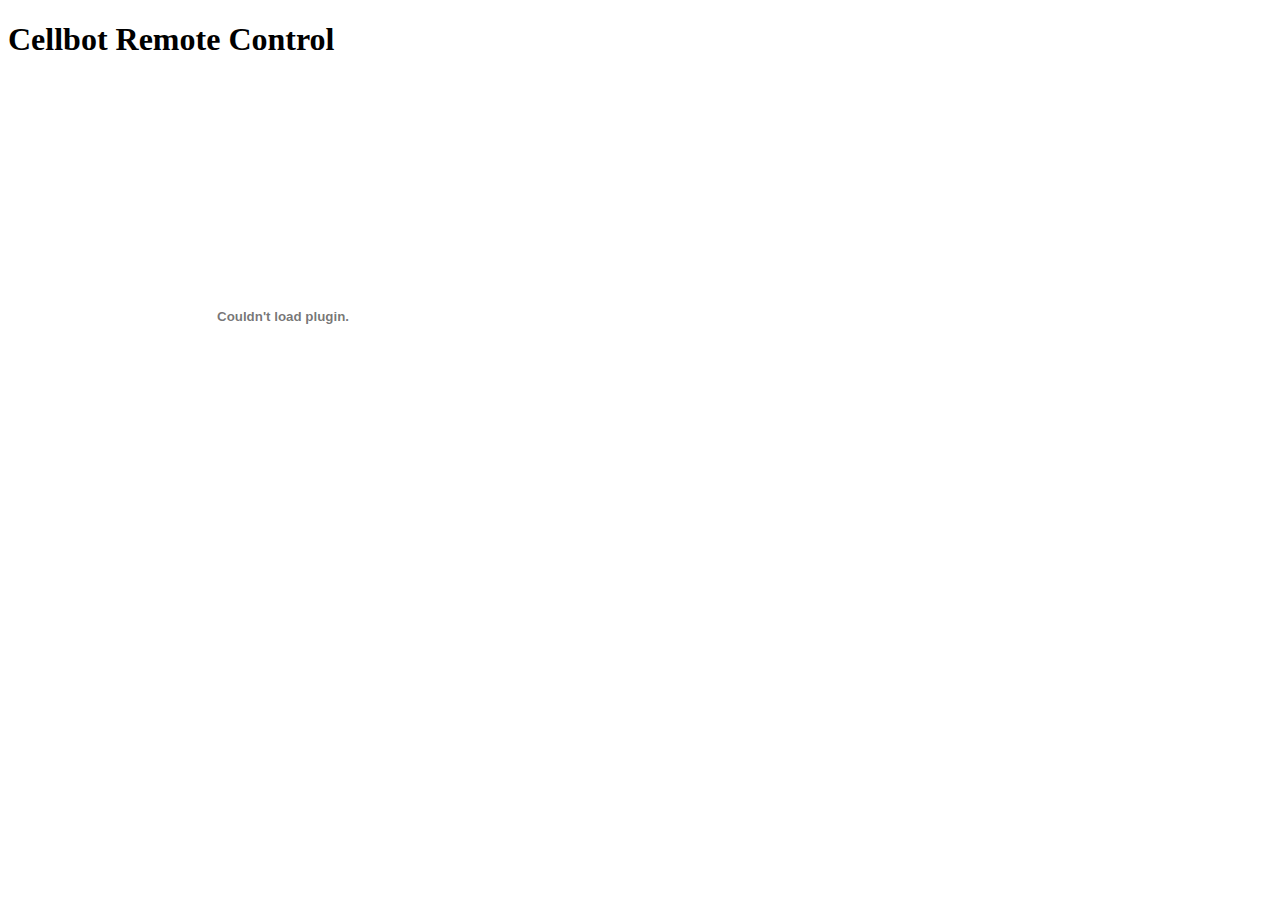
<file: cellbots/remote_control/web_client/video_streaming_plus_chat.html>
<!---
# Licensed under the Apache License, Version 2.0 (the "License"); you may not
# use this file except in compliance with the License. You may obtain a copy of
# the License at
#
# http://www.apache.org/licenses/LICENSE-2.0
#
# Unless required by applicable law or agreed to in writing, software
# distributed under the License is distributed on an "AS IS" BASIS, WITHOUT
# WARRANTIES OR CONDITIONS OF ANY KIND, either express or implied. See the
# License for the specific language governing permissions and limitations under
# the License.
#
# See http://www.cellbots.com for more information
--->
<!DOCTYPE html PUBLIC "-//W3C//DTD XHTML 1.0 Transitional//EN" "http://www.w3.org/TR/xhtml1/DTD/xhtml1-transitional.dtd">
<html xmlns="http://www.w3.org/1999/xhtml">
<head>
<meta http-equiv="Content-Type" content="text/html; charset=utf-8" />
<title>Cellbot Remote Control</title>
</head>

<body>

<h1>Cellbot Remote Control</h1>

<div style="float:left;">
<!-- Be sure to enter your Bambuser user name in two place in the code below --->
<object id="bplayer" classid="clsid:D27CDB6E-AE6D-11cf-96B8-444553540000" width="550" height="474">
<embed name="bplayer" src="http://static.bambuser.com/r/player.swf?username=YOUR_USER_NAME" type="application/x-shockwave-flash" width="550" height="474" allowfullscreen="true" allowscriptaccess="always" wmode="opaque"></embed>
<param name="movie" value="http://static.bambuser.com/r/player.swf?username=YOUR_USER_NAME"></param>
<param name="allowfullscreen" value="true"></param><param name="allowscriptaccess" value="always"></param>
<param name="wmode" value="opaque"></param></object></div>

<div>
<!--- This is the standard Google Talk Gadget for web pages --->
<script src="http://www.gmodules.com/ig/ifr?url=http://hosting.gmodules.com/ig/gadgets/file/102561716148301006345/googletalk.xml&amp;synd=open&amp;w=320&amp;h=550&amp;title=&amp;border=%23ffffff%7C0px%2C1px+solid+%23004488%7C0px%2C1px+solid+%23005599%7C0px%2C1px+solid+%230077BB%7C0px%2C1px+solid+%230088CC&amp;output=js"></script>
</div>

</body>
</html>
</file>
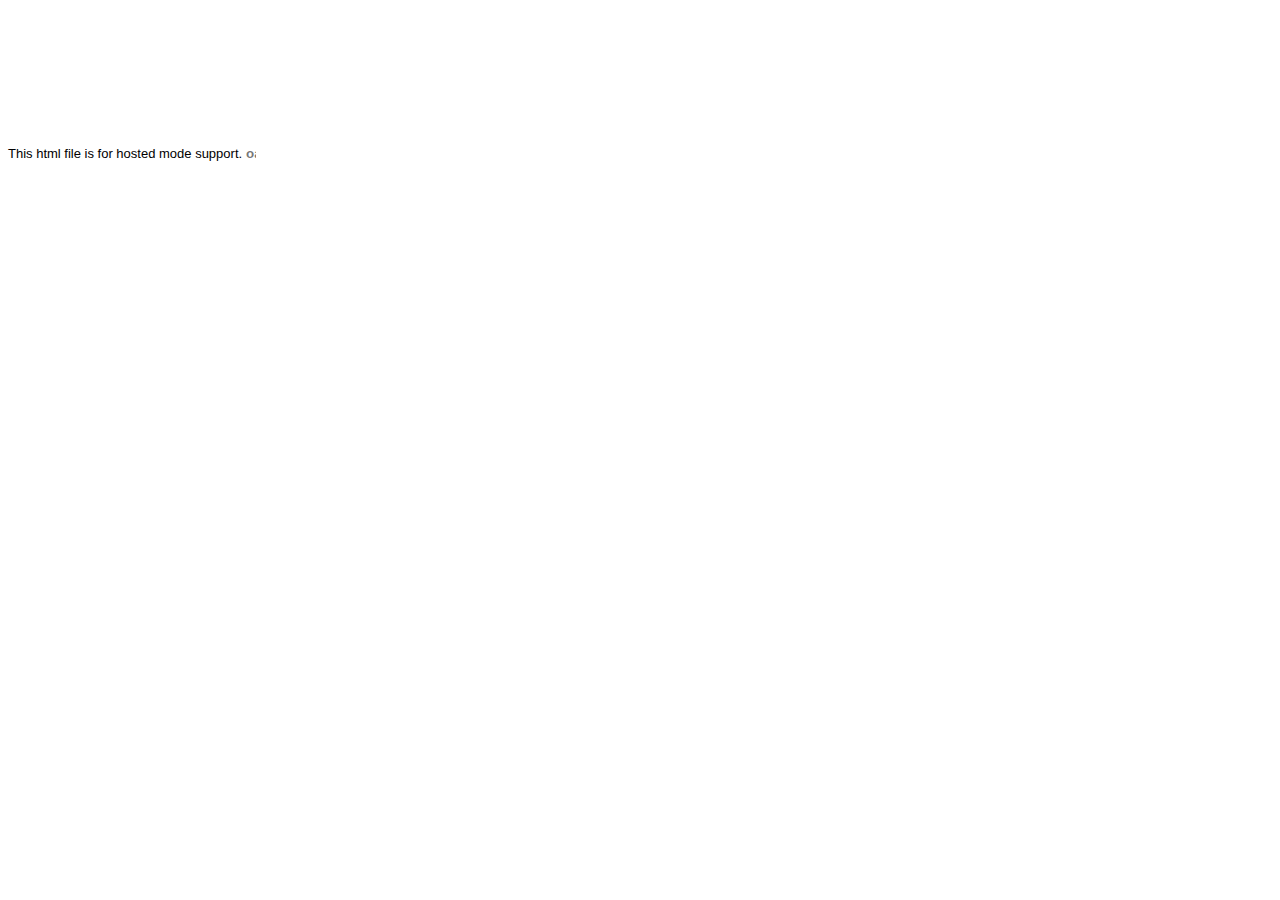
<file: cellbots/remote_control/CellServ/war/cellserv/hosted.html>
<html>
<head><script>
var $wnd = parent;
var $doc = $wnd.document;
var $moduleName, $moduleBase, $entry
,$stats = $wnd.__gwtStatsEvent ? function(a) {return $wnd.__gwtStatsEvent(a);} : null
,$sessionId = $wnd.__gwtStatsSessionId ? $wnd.__gwtStatsSessionId : null;
// Lightweight metrics
if ($stats) {
  var moduleFuncName = location.search.substr(1);
  var moduleFunc = $wnd[moduleFuncName];
  var moduleName = moduleFunc ? moduleFunc.moduleName : "unknown";
  $stats({moduleName:moduleName,sessionId:$sessionId,subSystem:'startup',evtGroup:'moduleStartup',millis:(new Date()).getTime(),type:'moduleEvalStart'});
}
var $hostedHtmlVersion="2.0";

var gwtOnLoad;
var $hosted = "localhost:9997";

function loadIframe(url) {
  var topDoc = window.top.document;

  // create an iframe
  var iframeDiv = topDoc.createElement("div");
  iframeDiv.innerHTML = "<iframe scrolling=no frameborder=0 src='" + url + "'>";
  var iframe = iframeDiv.firstChild;
  
  // mess with the iframe style a little
  var iframeStyle = iframe.style;
  iframeStyle.position = "absolute";
  iframeStyle.borderWidth = "0";
  iframeStyle.left = "0";
  iframeStyle.top = "0";
  iframeStyle.width = "100%";
  iframeStyle.backgroundColor = "#ffffff";
  iframeStyle.zIndex = "1";
  iframeStyle.height = "100%";

  // update the top window's document's body's style
  var hostBodyStyle = window.top.document.body.style; 
  hostBodyStyle.margin = "0";
  hostBodyStyle.height = iframeStyle.height;
  hostBodyStyle.overflow = "hidden";

  // insert the iframe
  topDoc.body.insertBefore(iframe, topDoc.body.firstChild);
}

var ua = navigator.userAgent.toLowerCase();
if (ua.indexOf("gecko") != -1) {
  // install eval wrapper on FF to avoid EvalError problem
  var __eval = window.eval;
  window.eval = function(s) {
    return __eval(s);
  }
}
if (ua.indexOf("chrome") != -1) {
  // work around __gwt_ObjectId appearing in JS objects
  var hop = Object.prototype.hasOwnProperty;
  Object.prototype.hasOwnProperty = function(prop) {
    return prop != "__gwt_ObjectId" && hop.call(this, prop);
  };
}

// wrapper to call JS methods, which we need both to be able to supply a
// different this for method lookup and to get the exception back
function __gwt_jsInvoke(thisObj, methodName) {
  try {
    var args = Array.prototype.slice.call(arguments, 2);
    return [0, window[methodName].apply(thisObj, args)];
  } catch (e) {
    return [1, e];
  }
}

var __gwt_javaInvokes = [];
function __gwt_makeJavaInvoke(argCount) {
  return __gwt_javaInvokes[argCount] || __gwt_doMakeJavaInvoke(argCount);
}

function __gwt_doMakeJavaInvoke(argCount) {
  // IE6 won't eval() anonymous functions except as r-values
  var argList = "";
  for (var i = 0; i < argCount; i++) {
    argList += ",p" + i;
  }
  var argListNoComma = argList.substring(1);

  return eval(
    "__gwt_javaInvokes[" + argCount + "] =\n" +
    "  function(thisObj, dispId" + argList + ") {\n" +
    "    var result = __static(dispId, thisObj" + argList + ");\n" +
    "    if (result[0]) {\n" +
    "      throw result[1];\n" +
    "    } else {\n" +
    "      return result[1];\n" +
    "    }\n" +
    "  }\n"
  ); 
}

/*
 * This is used to create tear-offs of Java methods.  Each function corresponds
 * to exactly one dispId, and also embeds the argument count.  We get the "this"
 * value from the context in which the function is being executed.
 * Function-object identity is preserved by caching in a sparse array.
 */
var __gwt_tearOffs = [];
var __gwt_tearOffGenerators = [];
function __gwt_makeTearOff(proxy, dispId, argCount) {
  return __gwt_tearOffs[dispId] || __gwt_doMakeTearOff(dispId, argCount);
}

function __gwt_doMakeTearOff(dispId, argCount) {
  return __gwt_tearOffs[dispId] = 
      (__gwt_tearOffGenerators[argCount] || __gwt_doMakeTearOffGenerator(argCount))(dispId);
}

function __gwt_doMakeTearOffGenerator(argCount) {
  // IE6 won't eval() anonymous functions except as r-values
  var argList = "";
  for (var i = 0; i < argCount; i++) {
    argList += ",p" + i;
  }
  var argListNoComma = argList.substring(1);

  return eval(
    "__gwt_tearOffGenerators[" + argCount + "] =\n" +
    "  function(dispId) {\n" +
    "    return function(" + argListNoComma + ") {\n" +
    "      var result = __static(dispId, this" + argList + ");\n" +
    "      if (result[0]) {\n" +
    "        throw result[1];\n" +
    "      } else {\n" +
    "        return result[1];\n" +
    "      }\n" +
    "    }\n" +
    "  }\n"
  ); 
}

function __gwt_makeResult(isException, result) {
  return [isException, result];
}

function __gwt_disconnected() {
  // Prevent double-invocation.
  window.__gwt_disconnected = new Function();
  // Do it in a timeout so we can be sure we have a clean stack.
  window.setTimeout(__gwt_disconnected_impl, 1);
}

function __gwt_disconnected_impl() {
  var topWin = window.top;
  var topDoc = topWin.document;
  var outer = topDoc.createElement("div");
  // Do not insert whitespace or outer.firstChild will get a text node.
  outer.innerHTML = 
    '<div style="position:absolute;z-index:2147483646;left:0px;top:0px;right:0px;bottom:0px;filter:alpha(opacity=75);opacity:0.75;background-color:#000000;"></div>' +
    '<div style="position:absolute;z-index:2147483647;left:50px;top:50px;width:600px;color:#FFFFFF;font-family:verdana;">' +
      '<div style="font-size:30px;font-weight:bold;">GWT Code Server Disconnected</div>' +
      '<p style="font-size:15px;"> Most likely, you closed GWT development mode. Or you might have lost network connectivity. To fix this, try restarting GWT Development Mode and <a style="color: #FFFFFF; font-weight: bold;" href="javascript:location.reload()">REFRESH</a> this page.</p>' +
    '</div>'
  ;
  topDoc.body.appendChild(outer);
  var glass = outer.firstChild;
  var glassStyle = glass.style;

  // Scroll to the top and remove scrollbars.
  topWin.scrollTo(0, 0);
  if (topDoc.compatMode == "BackCompat") {
    topDoc.body.style["overflow"] = "hidden";
  } else {
    topDoc.documentElement.style["overflow"] = "hidden";
  }

  // Steal focus.
  glass.focus();

  if ((navigator.userAgent.indexOf("MSIE") >= 0) && (topDoc.compatMode == "BackCompat")) {
    // IE quirks mode doesn't support right/bottom, but does support this.
    glassStyle.width = "125%";
    glassStyle.height = "100%";
  } else if (navigator.userAgent.indexOf("MSIE 6") >= 0) {
    // IE6 doesn't have a real standards mode, so we have to use hacks.
    glassStyle.width = "125%"; // Get past scroll bar area.
    // Nasty CSS; onresize would be better but the outer window won't let us add a listener IE.
    glassStyle.setExpression("height", "document.documentElement.clientHeight");
  }
}

function findPluginObject() {
  try {
    return document.getElementById('pluginObject');
  } catch (e) {
    return null;
  }
}

function findPluginEmbed() {
  try {
    return document.getElementById('pluginEmbed')
  } catch (e) {
    return null;
  }
}

function findPluginXPCOM() {
  try {
    return __gwt_HostedModePlugin;
  } catch (e) {
    return null;
  }
}

gwtOnLoad = function(errFn, modName, modBase){
  $moduleName = modName;
  $moduleBase = modBase;

  // Note that the order is important
  var pluginFinders = [
    findPluginXPCOM,
    findPluginObject,
    findPluginEmbed,
  ];
  var topWin = window.top;
  var url = topWin.location.href;
  if (!topWin.__gwt_SessionID) {
    var ASCII_EXCLAMATION = 33;
    var ASCII_TILDE = 126;
    var chars = [];
    for (var i = 0; i < 16; ++i) {
      chars.push(Math.floor(ASCII_EXCLAMATION
          + Math.random() * (ASCII_TILDE - ASCII_EXCLAMATION + 1)));
    }
    topWin.__gwt_SessionID = String.fromCharCode.apply(null, chars);
  }
  var plugin = null;
  for (var i = 0; i < pluginFinders.length; ++i) {
    try {
      var maybePlugin = pluginFinders[i]();
      if (maybePlugin != null && maybePlugin.init(window)) {
        plugin = maybePlugin;
        break;
      }
    } catch (e) {
    }
  }
  if (!plugin) {
    // try searching for a v1 plugin for backwards compatibility
    var found = false;
    for (var i = 0; i < pluginFinders.length; ++i) {
      try {
        plugin = pluginFinders[i]();
        if (plugin != null && plugin.connect($hosted, $moduleName, window)) {
          return;
        }
      } catch (e) {
      }
    }
    loadIframe("http://gwt.google.com/missing-plugin");
  } else {
    if (plugin.connect(url, topWin.__gwt_SessionID, $hosted, $moduleName,
        $hostedHtmlVersion)) {
      window.onUnload = function() {
        try {
          // wrap in try/catch since plugins are not required to supply this
          plugin.disconnect();
        } catch (e) {
        }
      };
    } else {
      if (errFn) {
        errFn(modName);
      } else {
        alert("Plugin failed to connect to hosted mode server at " + $hosted);
        loadIframe("http://code.google.com/p/google-web-toolkit/wiki/TroubleshootingOOPHM");
      }
    }
  }
}

window.onunload = function() {
};

// Lightweight metrics
window.fireOnModuleLoadStart = function(className) {
  $stats && $stats({moduleName:$moduleName, sessionId:$sessionId, subSystem:'startup', evtGroup:'moduleStartup', millis:(new Date()).getTime(), type:'onModuleLoadStart', className:className});
};

window.__gwt_module_id = 0;
</script></head>
<body>
<font face='arial' size='-1'>This html file is for hosted mode support.</font>
<script><!--
// Lightweight metrics
$stats && $stats({moduleName:$moduleName, sessionId:$sessionId, subSystem:'startup', evtGroup:'moduleStartup', millis:(new Date()).getTime(), type:'moduleEvalEnd'});

// OOPHM currently only supports IFrameLinker
var query = parent.location.search;
if (!findPluginXPCOM()) {
  document.write('<embed id="pluginEmbed" type="application/x-gwt-hosted-mode" width="10" height="10">');
  document.write('</embed>');
  document.write('<object id="pluginObject" CLASSID="CLSID:1D6156B6-002B-49E7-B5CA-C138FB843B4E">');
  document.write('</object>');
}

// look for the old query parameter if we don't find the new one
var idx = query.indexOf("gwt.codesvr=");
if (idx >= 0) {
  idx += 12;  // "gwt.codesvr=".length() == 12
} else {
  idx = query.indexOf("gwt.hosted=");
  if (idx >= 0) {
    idx += 11;  // "gwt.hosted=".length() == 11
  }
}
if (idx >= 0) {
  var amp = query.indexOf("&", idx);
  if (amp >= 0) {
    $hosted = query.substring(idx, amp);
  } else {
    $hosted = query.substring(idx);
  }

  // According to RFC 3986, some of this component's characters (e.g., ':')
  // are reserved and *may* be escaped.
  $hosted = decodeURIComponent($hosted);
}

query = window.location.search.substring(1);
if (query && $wnd[query]) setTimeout($wnd[query].onScriptLoad, 1);
--></script></body></html>
</file>
